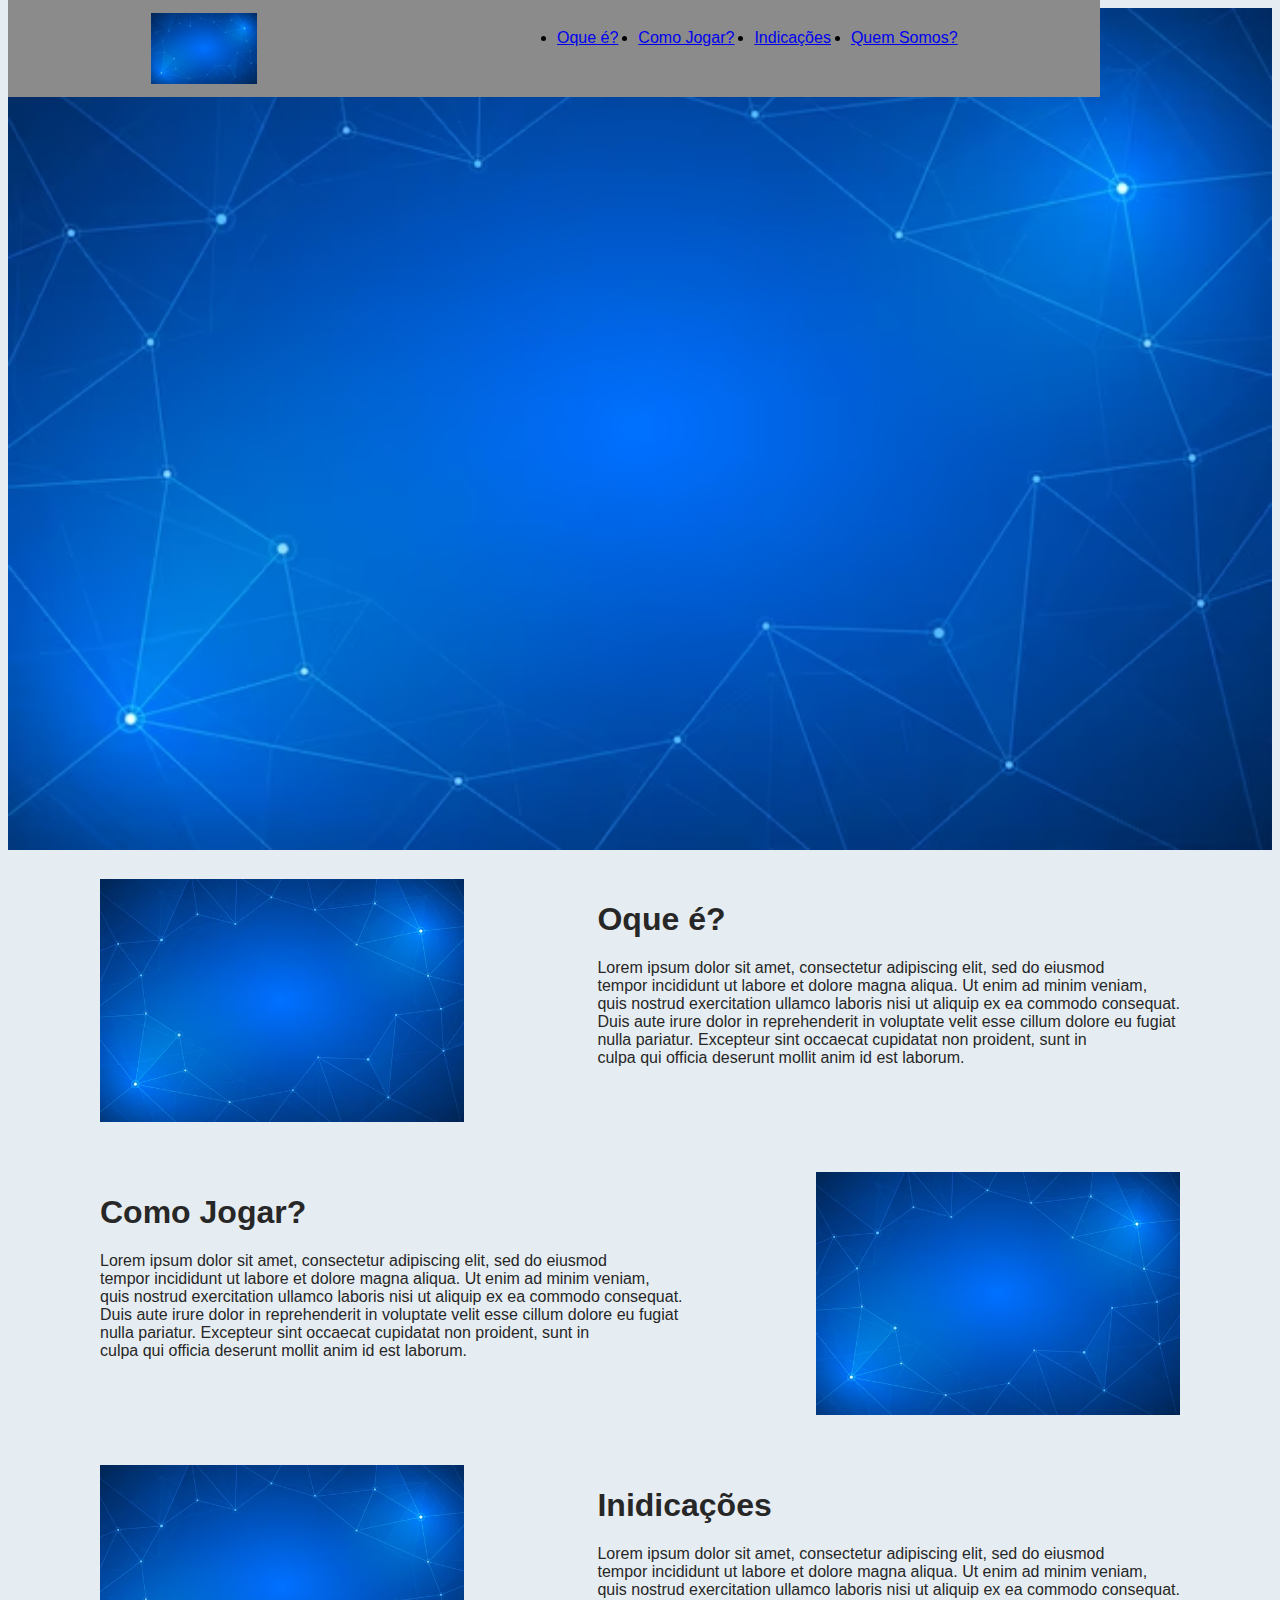
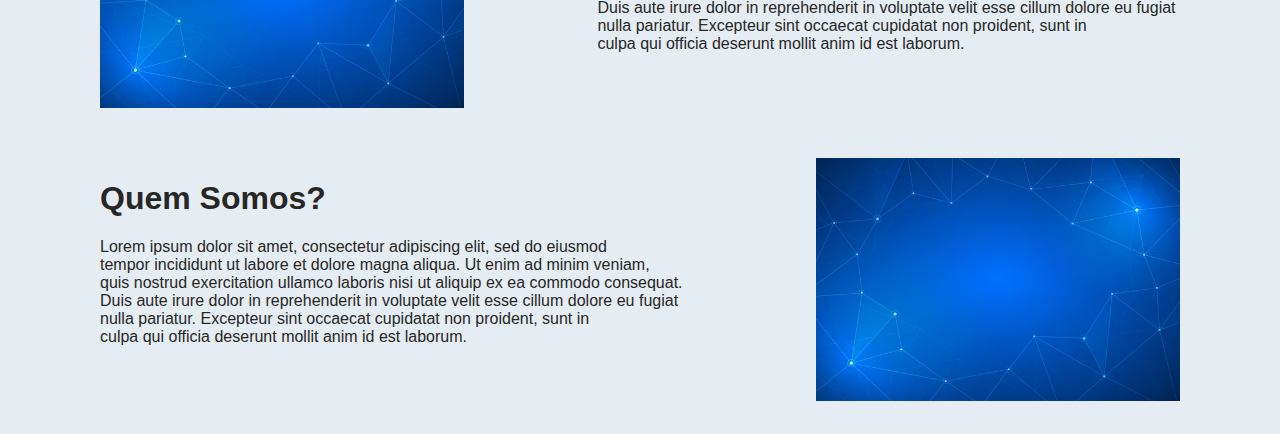
<file: HTML/index.html>
<!DOCTYPE html>
<html lang="pt-br">
    <head>
        <meta charset="UTF-8">
        <meta name="viewport" content="width=device-width, initial-scale=1.0">
        <title>RPG</title>
        <link rel="stylesheet" href="../CSS/style.css">
    </head>

    <body>
        <!-- Inicio Navbar -->
        <header>
            <nav class="nav-bar">
                <img src="../IMGs/background_default.avif" alt="" class="nav-img">
                <ul class="nav-links">
                    <li>
                        <a href="#oque_e">Oque é?</a>
                    </li>

                    <li>
                        <a href="#como_jogar">Como Jogar?</a>
                    </li>

                    <li>
                        <a href="#indicacoes">Indicações</a>
                    </li>

                    <li>
                        <a href="#quem_somos">Quem Somos?</a>
                    </li>
                </ul>
            </nav>
        </header>
        <!-- Fim Navbar -->

        <!-- Inicio do Conteúdo -->
        <article>

            <img src="../IMGs/background_default.avif" alt="" class="img-body">

            <!-- Inicio do Oque é? -->
            <section id="oque_e" class="oque-e">
                <img src="../IMGs/background_default.avif" alt="">
                <div>
                    <h1>Oque é?</h1>
                    <p>Lorem ipsum dolor sit amet, consectetur adipiscing elit, sed do eiusmod <br>
                        tempor incididunt ut labore et dolore magna aliqua. Ut enim ad minim veniam, <br>
                        quis nostrud exercitation ullamco laboris nisi ut aliquip ex ea commodo consequat. <br>
                        Duis aute irure dolor in reprehenderit in voluptate velit esse cillum dolore eu fugiat <br>
                        nulla pariatur. Excepteur sint occaecat cupidatat non proident, sunt in <br>
                        culpa qui officia deserunt mollit anim id est laborum.</p>
                </div>
            </section>
            <!-- Fim do Oque é? -->

            <!-- Inicio do Como Jogar? -->
            <section id="como_jogar" class="como-jogar">
                <div>
                    <h1>Como Jogar?</h1>
                    <p>Lorem ipsum dolor sit amet, consectetur adipiscing elit, sed do eiusmod <br>
                        tempor incididunt ut labore et dolore magna aliqua. Ut enim ad minim veniam, <br>
                        quis nostrud exercitation ullamco laboris nisi ut aliquip ex ea commodo consequat. <br>
                        Duis aute irure dolor in reprehenderit in voluptate velit esse cillum dolore eu fugiat <br>
                        nulla pariatur. Excepteur sint occaecat cupidatat non proident, sunt in <br>
                        culpa qui officia deserunt mollit anim id est laborum.</p>
                </div>
                <img src="../IMGs/background_default.avif" alt="">
            </section>
            <!-- Fim do Como Jogar? -->

            <!-- Inicio do Indicações -->
            <section id="indicacoes" class="indicacoe-s">
                <img src="../IMGs/background_default.avif" alt="">
                <div>
                    <h1>Inidicações</h1>
                    <p>Lorem ipsum dolor sit amet, consectetur adipiscing elit, sed do eiusmod <br>
                        tempor incididunt ut labore et dolore magna aliqua. Ut enim ad minim veniam, <br>
                        quis nostrud exercitation ullamco laboris nisi ut aliquip ex ea commodo consequat. <br>
                        Duis aute irure dolor in reprehenderit in voluptate velit esse cillum dolore eu fugiat <br>
                        nulla pariatur. Excepteur sint occaecat cupidatat non proident, sunt in <br>
                        culpa qui officia deserunt mollit anim id est laborum.</p>
                </div>
            </section>
            <!-- Fim do Inidicações -->

            <!-- Inicio do Quem Somos? -->
            <section id="quem_somos" class="quem-somos">
                <div>
                    <h1>Quem Somos?</h1>
                    <p>Lorem ipsum dolor sit amet, consectetur adipiscing elit, sed do eiusmod <br>
                        tempor incididunt ut labore et dolore magna aliqua. Ut enim ad minim veniam, <br>
                        quis nostrud exercitation ullamco laboris nisi ut aliquip ex ea commodo consequat. <br>
                        Duis aute irure dolor in reprehenderit in voluptate velit esse cillum dolore eu fugiat <br>
                        nulla pariatur. Excepteur sint occaecat cupidatat non proident, sunt in <br>
                        culpa qui officia deserunt mollit anim id est laborum.</p>
                </div>
                <img src="../IMGs/background_default.avif" alt="">
            </section>
            <!-- Fim do Quem Somos? -->

        </article>
    </body>
</html>
</file>
<file: CSS/style.css>
body {
    background: #e6edf2;
    font-family: 'Montserrat', sans-serif;
}

/* Inicio Navbar */
.nav-bar {
    position: fixed;
    top: 0;
    margin: 0;
    display: flex;
    justify-content: space-around;
    background-color: #8b8b8b;
    padding: 1%;
}

.nav-img {
    width: 10%;
}

.nav-links {
    display: flex;
    justify-content: center;
    gap: 20px;
}

.img-body {
    width: 100%;
}
/* Fim Navbar */

/* Inicio Oque é */
.oque-e {
    display: flex;
    justify-content: space-around;
    padding: 2%;
}

.oque-e img {
    width: 30%;
}

.oque-e h1 {
    color: rgb(39, 39, 39);
}

.oque-e p {
    color: rgb(39, 39, 39);
}
/* Fim Oque é */

/* Inicio Como Jogar */
.como-jogar {
    display: flex;
    justify-content: space-around;
    padding: 2%;
}

.como-jogar img {
    width: 30%;
}

.como-jogar h1 {
    color: rgb(39, 39, 39);
    font-size: ;
}

.como-jogar p {
    color: rgb(39, 39, 39);
    font-size: 100%;
}
/* Fim Como Jogar */

/* Inicio Indicações */
.indicacoe-s {
    display: flex;
    justify-content: space-around;
    padding: 2%;
}

.indicacoe-s img {
    width: 30%;
}

.indicacoe-s h1 {
    color: rgb(39, 39, 39);
}

.indicacoe-s p {
    color: rgb(39, 39, 39);
}
/* Fim Indicações */

/* Inicio Quem Somos */
.quem-somos {
    display: flex;
    justify-content: space-around;
    padding: 2%;
}

.quem-somos img {
    width: 30%;
}

.quem-somos h1 {
    color: rgb(39, 39, 39);
}

.quem-somos p {
    color: rgb(39, 39, 39);
}
/* Fim Quem Somos */
</file>
